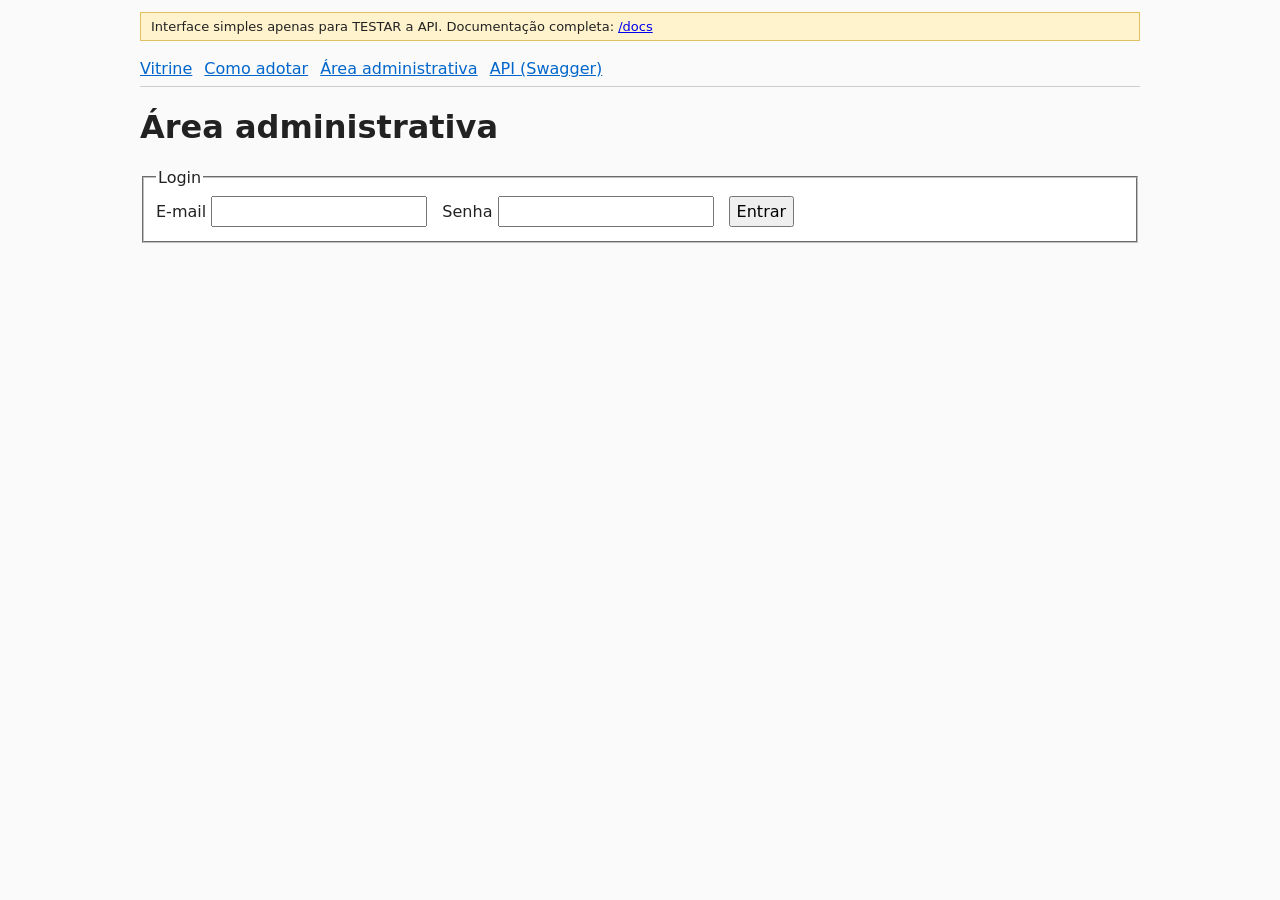
<file: frontend-teste/admin.html>
<!doctype html>
<html lang="pt-BR">
<head>
<meta charset="utf-8"><meta name="viewport" content="width=device-width, initial-scale=1">
<title>AmparaPet — Admin (teste)</title>
<link rel="stylesheet" href="estilo.css">
</head>
<body>
<h1>Área administrativa</h1>
<p class="erro" id="erro"></p>
<p class="ok" id="ok"></p>

<!-- Login -->
<form id="form-login" class="oculto">
  <fieldset><legend>Login</legend>
    <label>E-mail <input name="email" type="email" required></label>
    <label>Senha <input name="senha" type="password" required></label>
    <button>Entrar</button>
  </fieldset>
</form>

<div id="logado" class="oculto">
  <p>Logado como <b id="usuario-nome"></b> · <button id="sair">Sair</button></p>

  <!-- Painel -->
  <fieldset><legend>Painel</legend><div id="painel"></div></fieldset>

  <!-- Lista de animais -->
  <fieldset><legend>Animais</legend>
    <label>Status <select id="filtro-status"><option value="">Todos</option><option value="DISPONIVEL">Disponível</option><option value="EM_PROCESSO">Em processo</option><option value="ADOTADO">Adotado</option></select></label>
    <label>Busca <input id="filtro-busca"></label>
    <button id="btn-filtrar">Filtrar</button>
    <button id="btn-novo">+ Novo animal</button>
    <table><thead><tr><th>#</th><th>Nome</th><th>Espécie</th><th>Status</th><th>Fotos</th><th>Cliques</th><th>Ações</th></tr></thead>
      <tbody id="lista"></tbody></table>
  </fieldset>

  <!-- Cadastro / edição -->
  <form id="form-animal" class="oculto">
    <fieldset><legend id="titulo-animal">Animal</legend>
      <label>Nome* <input name="nome" required maxlength="80"></label>
      <label>Espécie* <select name="especie"><option value="CAO">Cão</option><option value="GATO">Gato</option></select></label>
      <label>Raça* <input name="raca" value="SRD" required></label>
      <label>Sexo* <select name="sexo"><option value="MACHO">Macho</option><option value="FEMEA">Fêmea</option></select></label>
      <label>Porte* <select name="porte"><option value="PEQUENO">Pequeno</option><option value="MEDIO">Médio</option><option value="GRANDE">Grande</option></select></label>
      <label>Nascimento aprox. (mês/ano) <input name="data_nascimento" type="month"></label>
      <label>Cor <input name="cor"></label>
      <label>Status <select name="status"><option value="DISPONIVEL">Disponível</option><option value="EM_PROCESSO">Em processo</option><option value="ADOTADO">Adotado</option></select></label>
      <label><input type="checkbox" name="vacinado"> Vacinado</label>
      <label><input type="checkbox" name="castrado"> Castrado</label>
      <label style="display:block">Vacinas (detalhes) <textarea name="vacinas_detalhes" rows="2"></textarea></label>
      <label style="display:block">Comportamento <textarea name="comportamento" rows="2"></textarea></label>
      <label style="display:block">Necessidades especiais <textarea name="necessidades_especiais" rows="2"></textarea></label>
      <label style="display:block">Descrição <textarea name="descricao" rows="3"></textarea></label>
      <button>Salvar</button> <button type="button" id="cancelar">Fechar</button>

      <!-- Fotos -->
      <div id="area-fotos" class="oculto">
        <h3>Fotos (a primeira é a principal)</h3>
        <div class="fotos" id="fotos"></div>
        <p>
          <input type="file" id="arquivos" multiple accept="image/jpeg,image/png,image/webp">
          <button type="button" id="enviar-fotos">Enviar fotos</button>
        </p>
        <div class="fotos" id="previa"></div>
      </div>
      <div id="area-historico" class="oculto"><h3>Histórico de status</h3><table id="historico"></table></div>
    </fieldset>
  </form>

  <!-- Dados do abrigo -->
  <form id="form-abrigo">
    <fieldset><legend>Dados do abrigo</legend><div id="campos-abrigo"></div><button>Salvar dados do abrigo</button></fieldset>
  </form>

  <!-- Usuários -->
  <fieldset><legend>Administradores</legend>
    <table><tbody id="usuarios"></tbody></table>
    <form id="form-usuario">
      <label>Nome <input name="nome" required></label>
      <label>E-mail <input name="email" type="email" required></label>
      <label>Senha <input name="senha" type="password" minlength="8" required></label>
      <button>Adicionar administrador</button>
    </form>
    <form id="form-senha">
      <label>Senha atual <input name="senha_atual" type="password" required></label>
      <label>Nova senha <input name="senha_nova" type="password" minlength="8" required></label>
      <button>Trocar minha senha</button>
    </form>
  </fieldset>
</div>

<script src="comum.js"></script>
<script>
nav();
const $ = id => document.getElementById(id);
const CAMPOS_ABRIGO = ["nome_abrigo", "endereco", "cidade", "horario_funcionamento", "whatsapp", "instagram",
  "como_adotar", "documentos_adocao", "mensagem_interesse", "url_pagina_animal"];
let animalAtual = null;
let usuarioLogado = null;

function mensagem(ok, erro = "") { $("ok").textContent = ok; $("erro").textContent = erro; }
async function tentar(fn) {
  try { mensagem(""); await fn(); }
  catch (e) {
    if (e.status === 401) { localStorage.removeItem("amparapet_token"); mostrarLogin(); }
    mensagem("", e.message);
  }
}

function mostrarLogin() { $("form-login").classList.remove("oculto"); $("logado").classList.add("oculto"); }

async function iniciar() {
  if (!token()) return mostrarLogin();
  await tentar(async () => {
    usuarioLogado = await api("/api/auth/eu");
    $("usuario-nome").textContent = `${usuarioLogado.nome} (${usuarioLogado.email})`;
    $("form-login").classList.add("oculto");
    $("logado").classList.remove("oculto");
    await opcoes();
    await Promise.all([carregarPainel(), carregarLista(), carregarAbrigo(), carregarUsuarios()]);
  });
}

$("form-login").onsubmit = e => {
  e.preventDefault();
  tentar(async () => {
    const f = Object.fromEntries(new FormData(e.target));
    const r = await api("/api/auth/login", { method: "POST", json: f });
    localStorage.setItem("amparapet_token", r.token);
    e.target.reset();
    iniciar();
  });
};

$("sair").onclick = () => tentar(async () => {
  await api("/api/auth/logout", { method: "POST" });
  localStorage.removeItem("amparapet_token");
  mostrarLogin();
});

async function carregarPainel() {
  const p = await api("/api/admin/painel");
  $("painel").innerHTML = `Total: <b>${p.total}</b> · Disponíveis: <b>${p.disponiveis}</b> ·
    Em processo: <b>${p.em_processo}</b> · Adotados: <b>${p.adotados}</b> · Cliques em "tenho interesse": <b>${p.cliques_interesse_total}</b>
    ${p.mais_procurados.length ? "<br>Mais procurados: " + p.mais_procurados.map(m => `${esc(m.nome)} (${m.cliques})`).join(", ") : ""}`;
}

async function carregarLista() {
  const params = new URLSearchParams({ por_pagina: 100 });
  if ($("filtro-status").value) params.set("status", $("filtro-status").value);
  if ($("filtro-busca").value) params.set("busca", $("filtro-busca").value);
  const r = await api("/api/admin/animais?" + params);
  $("lista").innerHTML = r.itens.map(a => `
    <tr><td>${a.id}</td><td><a href="animal.html?id=${a.id}" target="_blank">${esc(a.nome)}</a></td>
      <td>${rotulo("especie", a.especie)}</td>
      <td><select data-status="${a.id}">${Object.entries(OPCOES.status).map(([v, t]) =>
        `<option value="${v}" ${v === a.status ? "selected" : ""}>${t}</option>`).join("")}</select></td>
      <td>${a.fotos.length}</td><td>${a.cliques_interesse}</td>
      <td><button data-editar="${a.id}">Editar</button> <button data-excluir="${a.id}" data-nome="${esc(a.nome)}">Excluir</button></td></tr>`).join("");
}
$("btn-filtrar").onclick = () => tentar(carregarLista);

$("lista").onchange = e => {
  const id = e.target.dataset.status;
  if (!id) return;
  const observacao = prompt("Observação para o histórico (opcional):") || null;
  tentar(async () => {
    await api(`/api/admin/animais/${id}/status`, { method: "PATCH", json: { status: e.target.value, observacao } });
    mensagem("Status atualizado.");
    await Promise.all([carregarPainel(), carregarLista()]);
    if (animalAtual && animalAtual.id == id) abrirAnimal(id);
  });
};

$("lista").onclick = e => {
  const { editar, excluir, nome } = e.target.dataset;
  if (editar) tentar(() => abrirAnimal(editar));
  if (excluir && confirm(`Excluir "${nome}" definitivamente? Fotos e histórico também serão apagados.`)) {
    tentar(async () => {
      await api(`/api/admin/animais/${excluir}`, { method: "DELETE" });
      if (animalAtual && animalAtual.id == excluir) fecharAnimal();
      mensagem("Animal excluído.");
      await Promise.all([carregarPainel(), carregarLista()]);
    });
  }
};

// ----- Formulário do animal -----
const form = $("form-animal");

function fecharAnimal() { animalAtual = null; form.classList.add("oculto"); }
$("cancelar").onclick = fecharAnimal;

$("btn-novo").onclick = () => {
  animalAtual = null;
  form.reset();
  $("titulo-animal").textContent = "Novo animal";
  $("area-fotos").classList.add("oculto");
  $("area-historico").classList.add("oculto");
  form.classList.remove("oculto");
  form.nome.focus();
};

async function abrirAnimal(id) {
  const a = await api("/api/admin/animais/" + id);
  animalAtual = a;
  $("titulo-animal").textContent = `Editando #${a.id} — ${a.nome}`;
  for (const el of form.elements) {
    if (!el.name || !(el.name in a)) continue;
    if (el.type === "checkbox") el.checked = a[el.name];
    else if (el.name === "data_nascimento") el.value = a.data_nascimento ? a.data_nascimento.slice(0, 7) : "";
    else el.value = a[el.name] ?? "";
  }
  $("fotos").innerHTML = a.fotos.map((f, i) => `
    <figure><img src="${f.miniatura_url}" alt="">
      <button type="button" data-mover="${i}" data-dir="-1" ${i === 0 ? "disabled" : ""}>◀</button>
      <button type="button" data-mover="${i}" data-dir="1" ${i === a.fotos.length - 1 ? "disabled" : ""}>▶</button>
      <button type="button" data-remover-foto="${f.id}">✕</button></figure>`).join("") || "Nenhuma foto.";
  $("previa").innerHTML = "";
  $("arquivos").value = "";
  $("area-fotos").classList.remove("oculto");
  const h = await api(`/api/admin/animais/${id}/historico`);
  $("historico").innerHTML = "<tr><th>Data</th><th>De</th><th>Para</th><th>Por</th><th>Obs.</th></tr>" + h.map(x =>
    `<tr><td>${new Date(x.criado_em).toLocaleString("pt-BR")}</td><td>${x.status_anterior ? rotulo("status", x.status_anterior) : "-"}</td>
     <td>${rotulo("status", x.status_novo)}</td><td>${esc(x.usuario_nome) || "-"}</td><td>${esc(x.observacao) || ""}</td></tr>`).join("");
  $("area-historico").classList.remove("oculto");
  form.classList.remove("oculto");
}

form.onsubmit = e => {
  e.preventDefault();
  const dados = {};
  for (const el of form.elements) {
    if (!el.name) continue;
    if (el.type === "checkbox") dados[el.name] = el.checked;
    else if (el.name === "data_nascimento") dados[el.name] = el.value ? el.value + "-01" : null;
    else dados[el.name] = el.value;
  }
  tentar(async () => {
    const a = animalAtual
      ? await api(`/api/admin/animais/${animalAtual.id}`, { method: "PATCH", json: dados })
      : await api("/api/admin/animais", { method: "POST", json: dados });
    mensagem(animalAtual ? "Animal atualizado." : "Animal cadastrado. Agora envie as fotos.");
    await Promise.all([carregarPainel(), carregarLista(), abrirAnimal(a.id)]);
  });
};

// Pré-visualização antes de enviar
$("arquivos").onchange = () => {
  $("previa").innerHTML = "";
  for (const f of $("arquivos").files) {
    const kb = Math.round(f.size / 1024);
    $("previa").insertAdjacentHTML("beforeend",
      `<figure><img src="${URL.createObjectURL(f)}" alt=""><small>${esc(f.name)}<br>${kb} KB${f.size > 5 * 1024 * 1024 ? " — <b class='erro'>maior que 5 MB</b>" : ""}</small></figure>`);
  }
};

$("enviar-fotos").onclick = () => tentar(async () => {
  const arquivos = $("arquivos").files;
  if (!arquivos.length) throw new Error("Escolha ao menos uma foto");
  const fd = new FormData();
  for (const f of arquivos) fd.append("fotos", f);
  await api(`/api/admin/animais/${animalAtual.id}/fotos`, { method: "POST", body: fd });
  mensagem("Fotos enviadas.");
  await Promise.all([abrirAnimal(animalAtual.id), carregarLista()]);
});

$("fotos").onclick = e => {
  const { removerFoto, mover, dir } = e.target.dataset;
  if (removerFoto && confirm("Remover esta foto?")) tentar(async () => {
    await api(`/api/admin/fotos/${removerFoto}`, { method: "DELETE" });
    await Promise.all([abrirAnimal(animalAtual.id), carregarLista()]);
  });
  if (mover !== undefined) tentar(async () => {
    const ids = animalAtual.fotos.map(f => f.id);
    const i = +mover, j = i + +dir;
    [ids[i], ids[j]] = [ids[j], ids[i]];
    await api(`/api/admin/animais/${animalAtual.id}/fotos/ordem`, { method: "PUT", json: { ids } });
    await abrirAnimal(animalAtual.id);
  });
};

// ----- Dados do abrigo -----
async function carregarAbrigo() {
  const a = await api("/api/admin/abrigo");
  $("campos-abrigo").innerHTML = CAMPOS_ABRIGO.map(c => `
    <label style="display:block">${c}${c === "whatsapp" ? " (só números com 55 + DDD, ex.: 5543999998888)" : ""}
      <textarea name="${c}" rows="${["como_adotar", "documentos_adocao"].includes(c) ? 4 : 1}">${esc(a[c])}</textarea></label>`).join("");
}
$("form-abrigo").onsubmit = e => {
  e.preventDefault();
  tentar(async () => {
    await api("/api/admin/abrigo", { method: "PUT", json: Object.fromEntries(new FormData(e.target)) });
    mensagem("Dados do abrigo salvos.");
  });
};

// ----- Usuários -----
async function carregarUsuarios() {
  const us = await api("/api/admin/usuarios");
  $("usuarios").innerHTML = "<tr><th>Nome</th><th>E-mail</th><th>Ativo</th><th></th></tr>" + us.map(u => `
    <tr><td>${esc(u.nome)}</td><td>${esc(u.email)}</td><td>${simNao(u.ativo)}</td>
    <td>${u.id === usuarioLogado.id ? "(você)" : `
      <button data-ativo="${u.id}" data-valor="${!u.ativo}">${u.ativo ? "Desativar" : "Ativar"}</button>
      <button data-excluir-usuario="${u.id}">Excluir</button>`}</td></tr>`).join("");
}
$("usuarios").onclick = e => {
  const { ativo, valor, excluirUsuario } = e.target.dataset;
  if (ativo) tentar(async () => {
    await api(`/api/admin/usuarios/${ativo}`, { method: "PATCH", json: { ativo: valor === "true" } });
    await carregarUsuarios();
  });
  if (excluirUsuario && confirm("Excluir este administrador?")) tentar(async () => {
    await api(`/api/admin/usuarios/${excluirUsuario}`, { method: "DELETE" });
    await carregarUsuarios();
  });
};
$("form-usuario").onsubmit = e => {
  e.preventDefault();
  tentar(async () => {
    await api("/api/admin/usuarios", { method: "POST", json: Object.fromEntries(new FormData(e.target)) });
    e.target.reset();
    mensagem("Administrador adicionado.");
    await carregarUsuarios();
  });
};
$("form-senha").onsubmit = e => {
  e.preventDefault();
  tentar(async () => {
    await api("/api/auth/senha", { method: "PUT", json: Object.fromEntries(new FormData(e.target)) });
    e.target.reset();
    mensagem("Senha alterada.");
  });
};

iniciar();
</script>
</body>
</html>
</file>
<file: frontend-teste/estilo.css>
/* Interface SÓ PARA TESTE da API. O front-end oficial é feito à parte. */
body { font-family: system-ui, sans-serif; max-width: 1000px; margin: 0 auto; padding: 12px; background: #fafafa; color: #222; }
nav { display: flex; gap: 12px; flex-wrap: wrap; padding: 8px 0; border-bottom: 1px solid #ccc; margin-bottom: 12px; }
nav a { color: #06c; }
.aviso { background: #fff3cd; border: 1px solid #e0c060; padding: 6px 10px; font-size: 13px; margin-bottom: 10px; }
.grade { display: grid; grid-template-columns: repeat(auto-fill, minmax(180px, 1fr)); gap: 10px; }
.card { background: #fff; border: 1px solid #ddd; padding: 8px; }
.card img, .sem-foto { width: 100%; aspect-ratio: 4/3; object-fit: cover; background: #eee; display: block; }
.sem-foto { display: flex; align-items: center; justify-content: center; color: #888; }
fieldset { margin-bottom: 12px; background: #fff; }
label { display: inline-block; margin: 4px 10px 4px 0; }
input, select, textarea, button { font: inherit; padding: 4px 6px; }
textarea { width: 100%; box-sizing: border-box; }
table { border-collapse: collapse; width: 100%; background: #fff; }
td, th { border: 1px solid #ddd; padding: 4px 6px; text-align: left; font-size: 14px; }
.fotos { display: flex; gap: 8px; flex-wrap: wrap; }
.fotos figure { margin: 0; border: 1px solid #ccc; padding: 4px; background: #fff; text-align: center; }
.fotos img { width: 120px; height: 90px; object-fit: cover; display: block; }
.erro { color: #b00; white-space: pre-wrap; }
.ok { color: #070; }
.oculto { display: none; }
footer { margin-top: 24px; padding-top: 8px; border-top: 1px solid #ccc; font-size: 14px; color: #555; white-space: pre-wrap; }
pre { white-space: pre-wrap; background: #fff; border: 1px solid #ddd; padding: 8px; }
</file>
